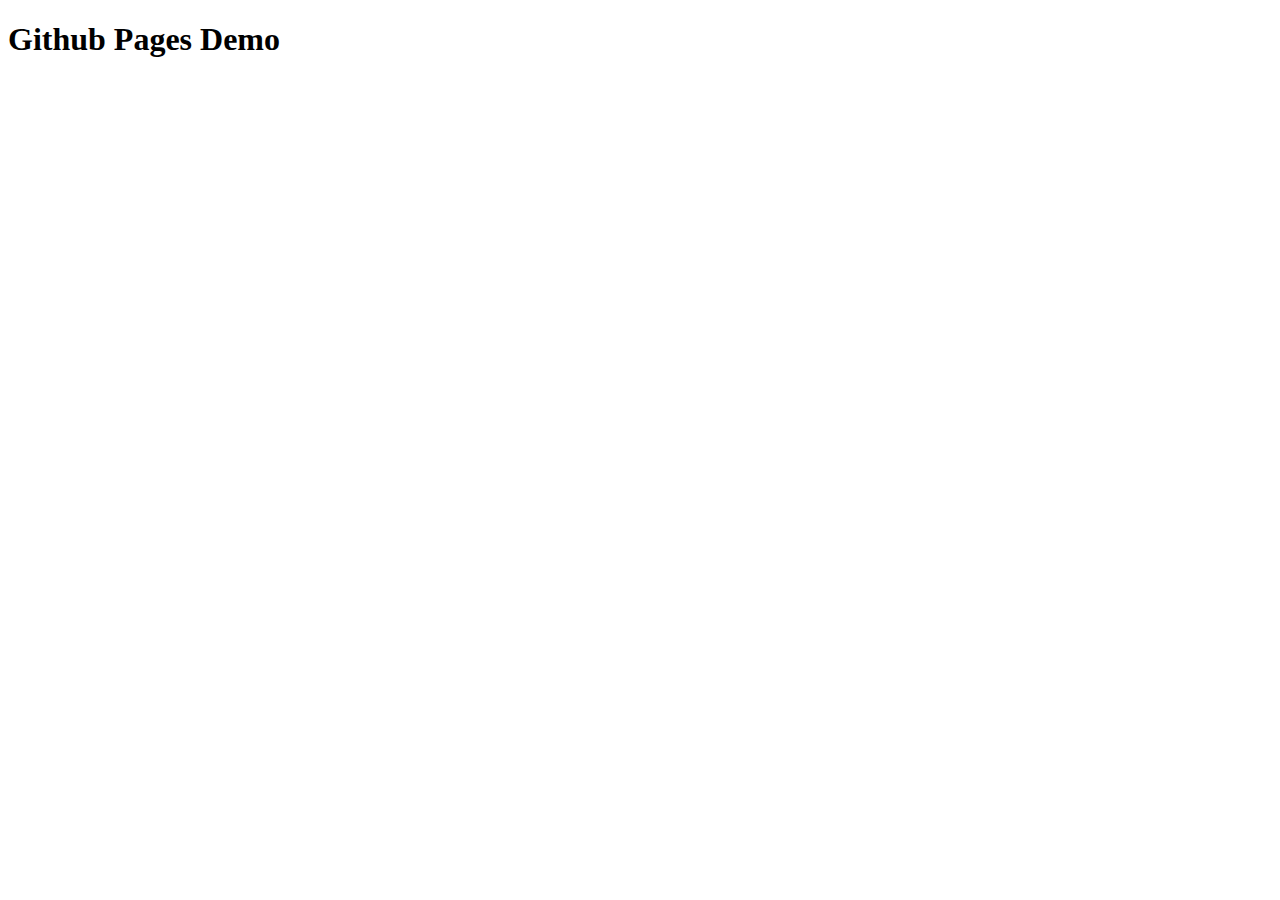
<file: gh-demo/index.html>
<!DOCTYPE html>
<html lang="en">
<head>
    <meta charset="UTF-8">
    <meta http-equiv="X-UA-Compatible" content="IE=edge">
    <meta name="viewport" content="width=device-width, initial-scale=1.0">
    <title>GH Pages Demo</title>
</head>
<body>
    <h1>Github Pages Demo</h1>
</body>
</html>
</file>
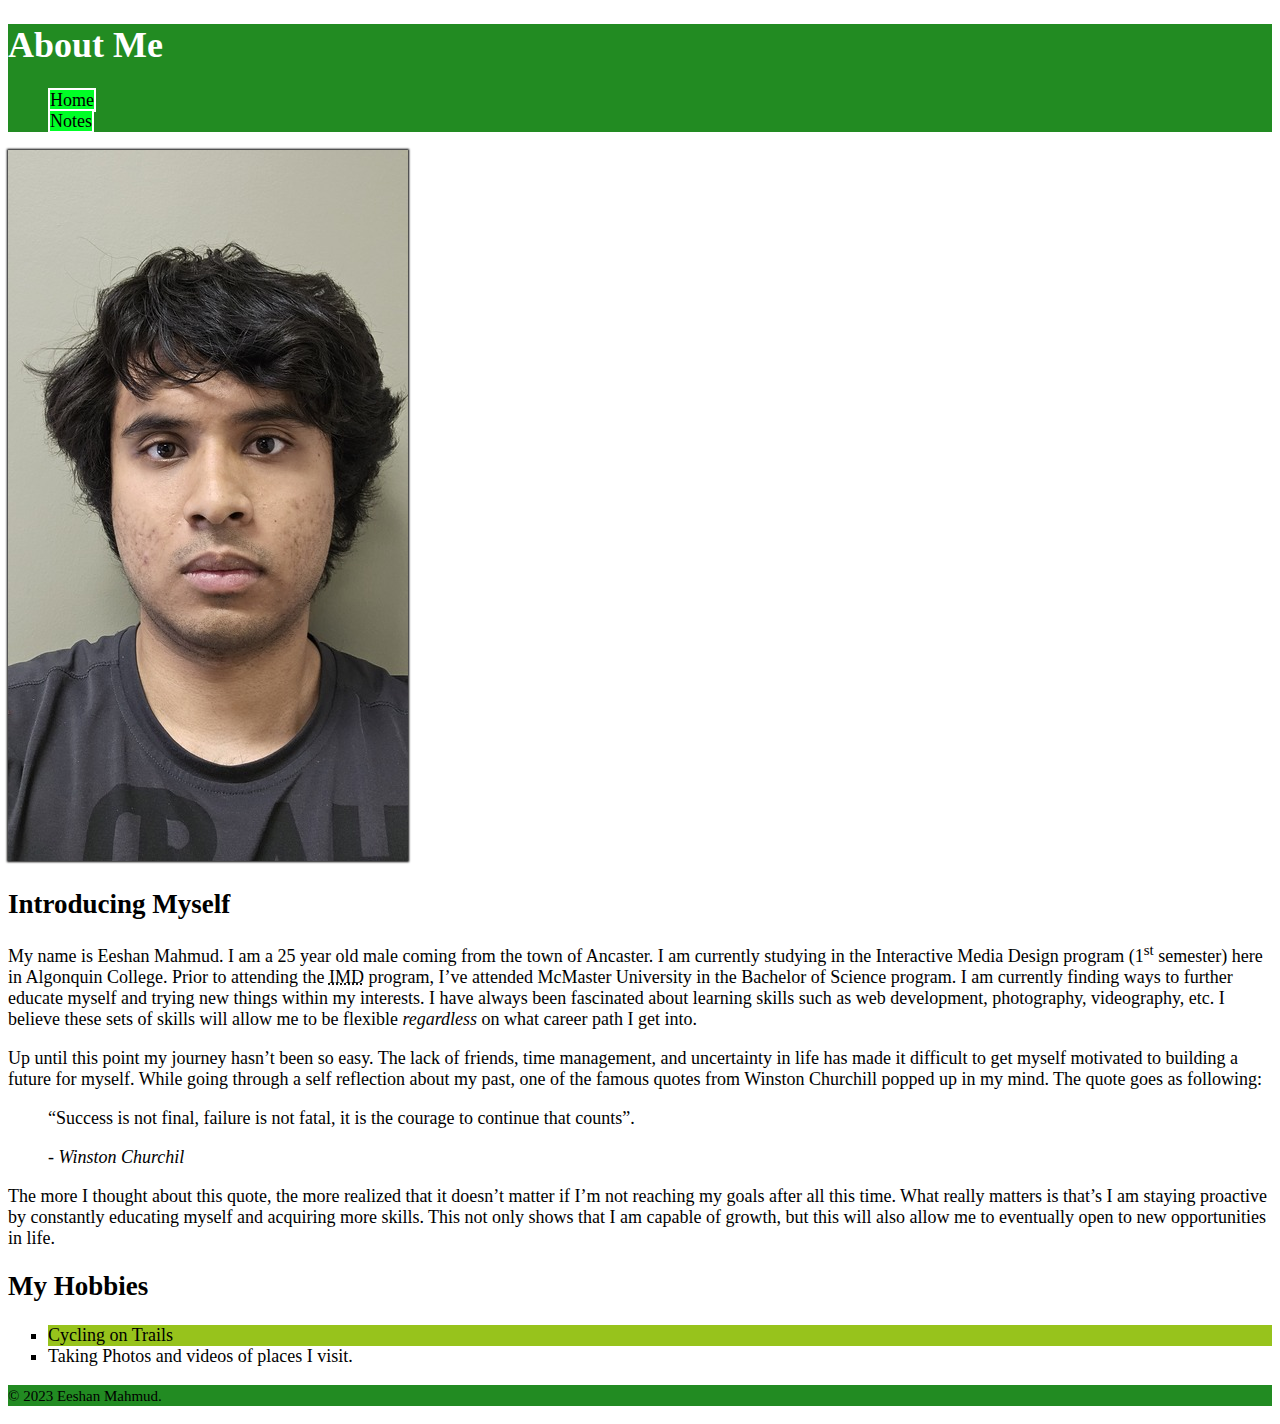
<file: html-assignment/index.html>
<!DOCTYPE html>
<html lang="en">
<head>
    <meta charset="UTF-8">
    <meta http-equiv="X-UA-Compatible" content="IE=edge">
    <meta name="viewport" content="width=device-width, initial-scale=1.0">
    <link rel="stylesheet" href="css/main.css">
    <title>Eeshan Mahmud</title>
</head>
<body>
    <header id="site-title">
        <h1>About Me</h1>  
        <nav class="topnav">
            <ul>
                <li><a href="index.html">Home</a></li>
                <li><a href="notes.html">Notes</a></li>
            </ul>
        </nav>
    </header>
    <main>
        <img id="my-image" src="images/myphoto1.jpg" alt="image of myself">
        <article>
            <h2>Introducing Myself</h2>
            <p>
                My name is Eeshan Mahmud. I am a 25 year old male coming from the town of Ancaster. I am currently studying in the Interactive Media Design program (1<sup>st</sup> semester) here in Algonquin College. Prior to attending the <abbr title="Interactive Media Design">IMD</abbr> program, I’ve attended McMaster University in the Bachelor of Science program. I am currently finding ways to further educate myself and trying new things within my interests. I have always been fascinated about learning skills such as web development, photography, videography, etc. I believe these sets of skills will allow me to be flexible <em>regardless</em> on what career path I get into.
            </p>
            <p>
                Up until this point my journey hasn’t been so easy. The lack of friends, time management, and uncertainty in life has made it difficult to get myself motivated to building a future for myself. While going through a self reflection about my past, one of the famous quotes from Winston Churchill popped up in my mind. The quote goes as following:
            </p>
            <blockquote>
                <p>
                    “Success is not final, failure is not fatal, it is the courage to continue that counts”.
                </p>
                <cite>- Winston Churchil</cite>
            </blockquote>
            <p>
                The more I thought about this quote, the more realized that it doesn’t matter if I’m not reaching my goals after all this time. What really matters is that’s I am staying proactive by constantly educating myself and acquiring more skills. This not only shows that I am capable of growth, but this will also allow me to eventually open to new opportunities in life.
            </p>
        </article> 
        <article>
            <h2>My Hobbies</h2>
            <ul id="hobbies">
                <li>Cycling on Trails</li>
                <li>Taking Photos and videos of places I visit.</li>
            </ul>
        </article>
    </main>
    <footer>
        <p>
            <small>&copy; 2023 Eeshan Mahmud.</small>
        </p>
    </footer>   
</body>
</html>
</file>
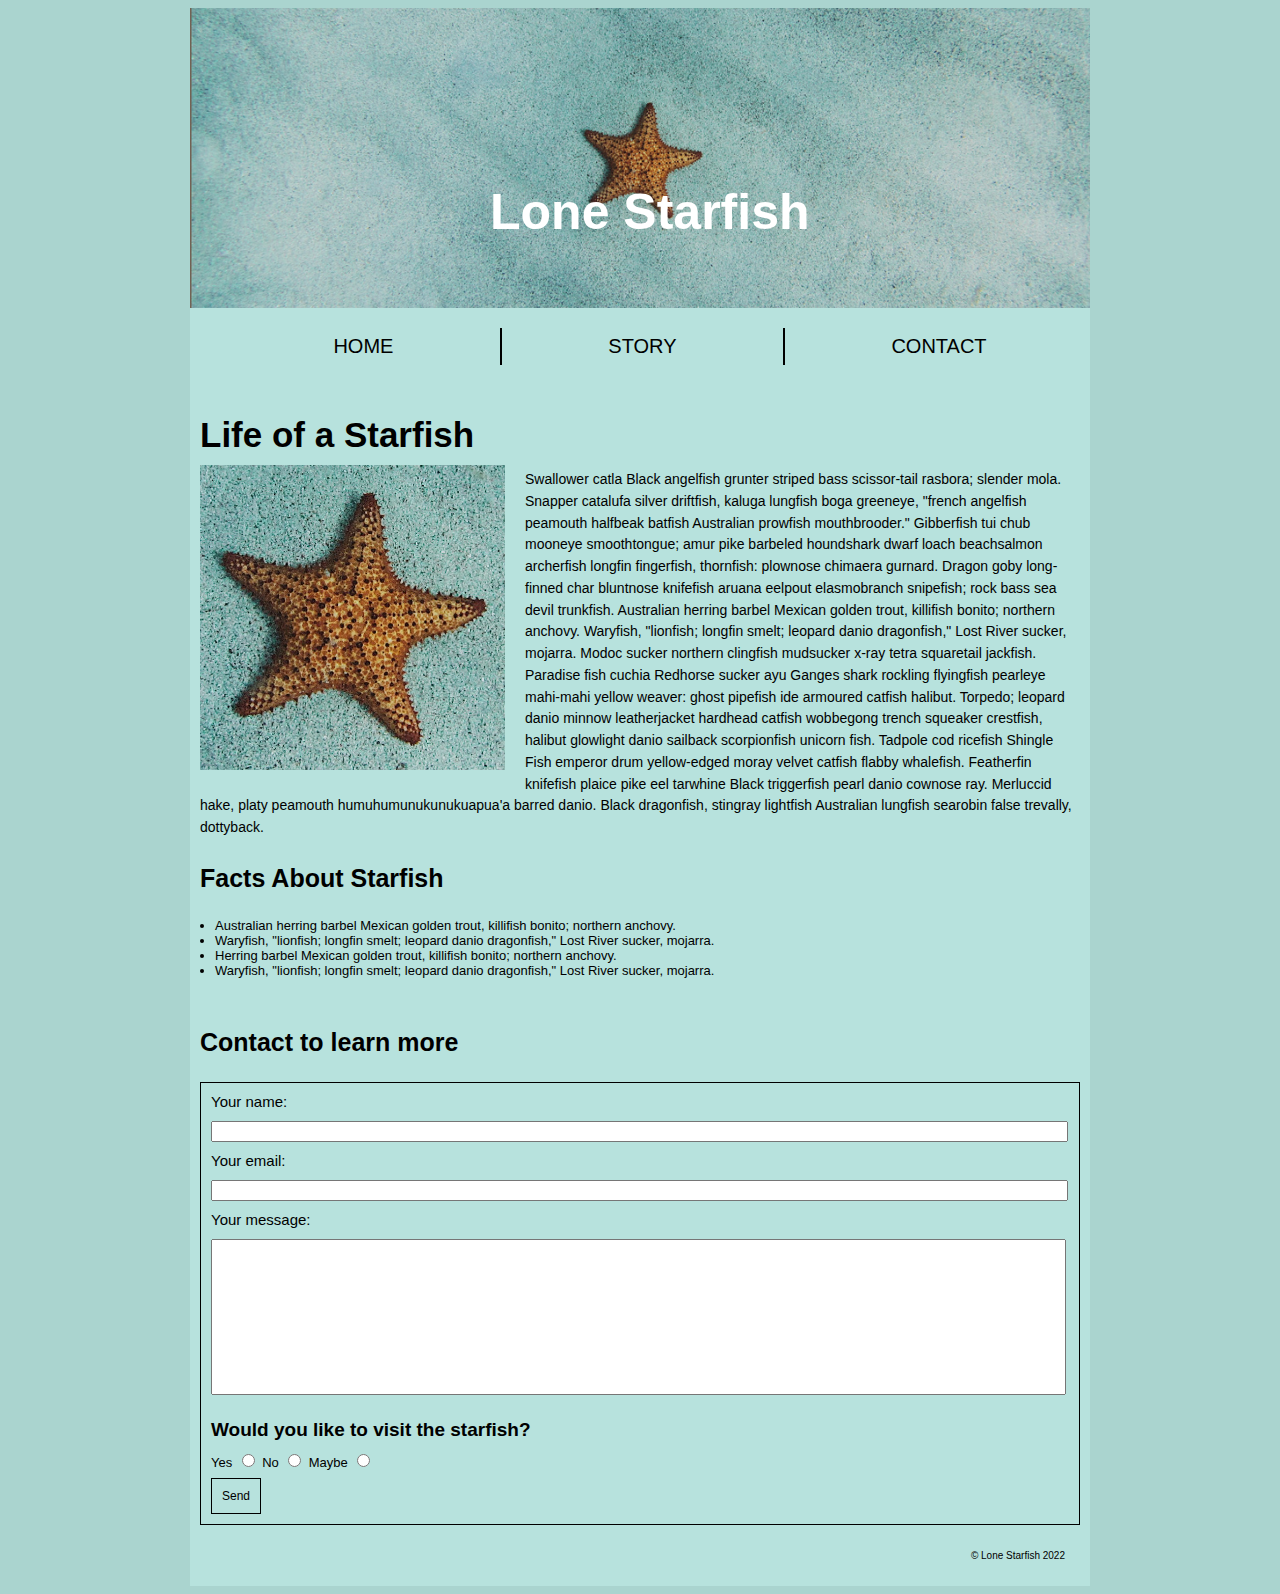
<file: midterm/index.html>
<!DOCTYPE html>
<html lang="en">
<head>
    <meta charset="UTF-8">
    <meta name="viewport" content="width=device-width, initial-scale=1.0">
    <title>Midterm</title>
    <link rel="stylesheet" href="css/main.css">
<body>

<!-- sets a wrapper to resize width and centers its contents -->

    <div class="wrap">
    <header>
        <h1 id="title-heading">Lone Starfish</h1>
        <img class="starfish-heading" src="images/lone-starfish-wide.jpg" alt="wide starfish">
    </header>

    <nav>
        <ul>
            <li><a href="index.html">Home</a></li>
            <li><div class="line"></div></li>
            <li><a href="#story">Story</a></li>
            <li><div class="line"></div></li>
            <li><a href="#contact">Contact</a></li>
        </ul>
    </nav>

<!--Story section-->

    <section id="story-section">
        <h2 class="sub-heading">Life of a Starfish</h2>
        <img class="starfish" src="images/lone-starfish.jpg" alt="starfish">
        <p class="story-paragraph">
            Swallower catla Black angelfish grunter striped bass scissor-tail rasbora; slender mola. Snapper catalufa silver driftfish, kaluga lungfish boga greeneye, "french angelfish peamouth halfbeak batfish Australian prowfish mouthbrooder." Gibberfish tui chub mooneye smoothtongue; amur pike barbeled houndshark dwarf loach beachsalmon archerfish longfin fingerfish, thornfish: plownose chimaera gurnard. Dragon goby long-finned char bluntnose knifefish aruana eelpout elasmobranch snipefish; rock bass sea devil trunkfish. Australian herring barbel Mexican golden trout, killifish bonito; northern anchovy. Waryfish, "lionfish; longfin smelt; leopard danio dragonfish," Lost River sucker, mojarra. Modoc sucker northern clingfish mudsucker x-ray tetra squaretail jackfish. Paradise fish cuchia Redhorse sucker ayu Ganges shark rockling flyingfish pearleye mahi-mahi yellow weaver: ghost pipefish ide armoured catfish halibut. Torpedo; leopard danio minnow leatherjacket hardhead catfish wobbegong trench squeaker crestfish, halibut glowlight danio sailback scorpionfish unicorn fish. Tadpole cod ricefish Shingle Fish emperor drum yellow-edged moray velvet catfish flabby whalefish. Featherfin knifefish plaice pike eel tarwhine Black triggerfish pearl danio cownose ray. Merluccid hake, platy peamouth humuhumunukunukuapua'a barred danio. Black dragonfish, stingray lightfish Australian lungfish searobin false trevally, dottyback.
        </p>

<!--List about starfish-->

        <div class="fact">
            <h3 class="sub-sub-heading">Facts About Starfish</h3> 
            <ul>
                <li>
                    Australian herring barbel Mexican golden trout, killifish bonito; northern anchovy. 
                </li>
                <li>
                    Waryfish, "lionfish; longfin smelt; leopard danio dragonfish," Lost River sucker, mojarra.
                </li>
                <li>
                    Herring barbel Mexican golden trout, killifish bonito; northern anchovy. 
                </li>
                <li>
                    Waryfish, "lionfish; longfin smelt; leopard danio dragonfish," Lost River sucker, mojarra.
                </li>
            </ul>
        </div>
    </section>

    <!--form section-->

    <section id="contact">
        <h3 class="sub-sub-heading">Contact to learn more</h3>
        <div id="information">
            <form>
                <label class="information-label" for="fullname">Your name:</label>
                <br>
                <input type="text" id="fullname" name="fullname">
                <br>
                <label class="information-label" for="email">Your email:</label>
                <br>
                <input type="text" id="email" name="email">
                <br>
                <label class="information-label" for="message">Your message:</label>
                <br>
                <textarea id="message" class="message-text" cols ="92" rows ="10"></textarea>


                <h4 class="question">Would you like to visit the starfish?</h4>

                <div class="choice">
                    <label class="choice-label" for="yes">Yes</label>
                    <input type="radio" id="yes" name="visit" value="yes">
                    <label class="choice-label" for="no">No</label>
                    <input type="radio" id="no" name="visit" value="no">
                    <label class="choice-label" for="maybe">Maybe</label>
                    <input type="radio" id="maybe" name="visit" value="maybe">
                </div>
                <button class="send-button" type="submit">Send</button>
            </form>
        </div>
    </section>

    <!--Copyright-->
    <div class="copyright">&copy; Lone Starfish 2022</div>
    
</div>
</body>
</html>
</file>
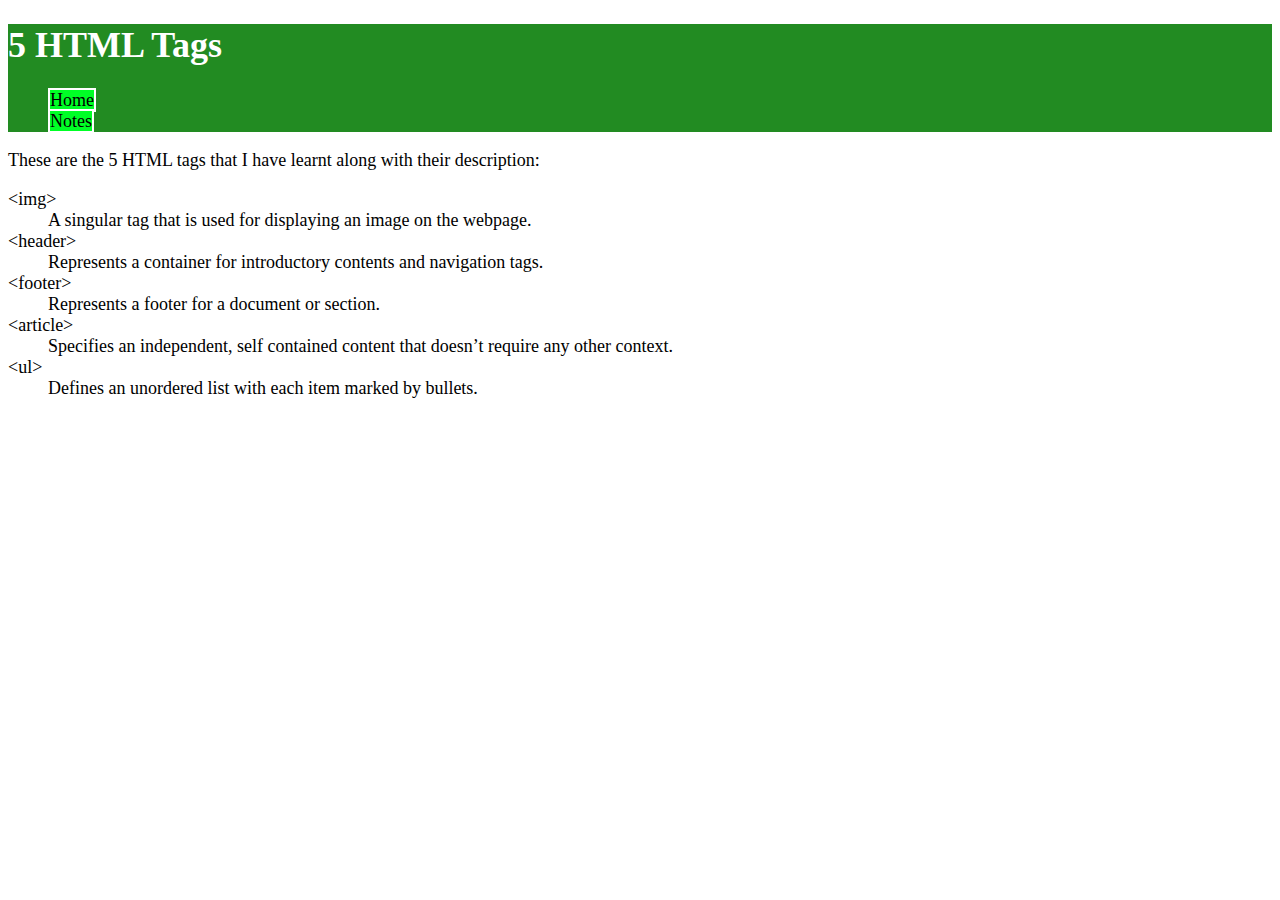
<file: html-assignment/notes.html>
<!DOCTYPE html>
<html lang="en">
<head>
    <meta charset="UTF-8">
    <meta http-equiv="X-UA-Compatible" content="IE=edge">
    <meta name="viewport" content="width=device-width, initial-scale=1.0">
    <link rel="stylesheet" href="css/main.css">
    <title>Eeshan Mahmud</title>
</head>
<body>
    <header id="site-title">
        <h1>5 HTML Tags</h1>  
        <nav class="topnav">
            <ul>
                <li><a href="index.html">Home</a></li>
                <li><a href="notes.html">Notes</a></li>
            </ul>
        </nav>
    </header>
    <main>
        <p> These are the 5 HTML tags that I have learnt along with their description:</p>
        <dl>
            <dt>&lt;img&gt;</dt>
            <dd>A singular tag that is used for displaying an image on the webpage.</dd>
            <dt>&lt;header&gt;</dt>
            <dd>Represents a container for introductory contents and navigation tags.</dd>
            <dt>&lt;footer&gt;</dt>
            <dd>Represents a footer for a document or section.</dd>
            <dt>&lt;article&gt;</dt>
            <dd>Specifies an independent, self contained content that doesn’t require any other context.</dd>
            <dt>&lt;ul&gt;</dt>
            <dd>Defines an unordered list with each item marked by bullets.</dd>
        </dl>
    </main>
</body>
</html>
</file>
<file: html-assignment/css/main.css>
body {
    font-family: 'Times New Roman', Times, serif;
    font-size: 18px;
}

header, footer {
    background-color: forestgreen;
}

#site-title {
    color: white;
}


#my-image {
    box-shadow: 0px 0px 2px 1px #000000;
} 


ul#hobbies {
    list-style-type: square;
}

ul#hobbies > li:nth-child(odd){
    background-color: rgb(151, 195, 28);


}

/* Change link styling */
.topnav ul{
    list-style-type:none;
}
.topnav a{
        color: #000;
        text-decoration: none;
        background-color: rgb(0, 255, 38);
        border: 2px solid #ffffff;

}
.topnav a:hover {
    text-decoration: none;
    border: none;
    background-color: yellow;
}


/*
ul.navigation > li {
    list-style-type: none;
    
}

a {
    text-decoration: none;

}*/
</file>
<file: midterm/css/main.css>
body{
    background-color: #aad4cf; /* main background of website */
    font-family: "Gill Sans", sans-serif; /* fonts for all texts */
}

/* resizing width of contents and setting a background for it */
.wrap{
    background-color:#b7e2dd;
    margin-bottom: 15px;
    margin:auto;
    width: 900px;
}

header{
    position: relative;
}

/* Heading styling */

.starfish-heading{
    width:900px;
    height: 300px;
}

#title-heading{
    color:white;
    position:absolute;  
    font-size: 50px;
    text-align: center;
    margin: auto;
    top:175px;
    left:300px;
}

/* Navigation bar styling */

nav{
    text-align: center;
    position: relative;
}

nav ul li{
    display: inline-block;
    height: 25px;
}

nav ul li a{
    text-decoration: none;
    padding-right: 102px;
    padding-left: 102px;
    color:black;
    font-size: 20px;
    text-transform: uppercase;
    margin-top: 0;
    
}

.line {
    border: 1px solid black;
    height: 35px;
}

/* Story section */

#story-section{

    font-size: 30px;
    padding: 10px;
}

/* Starfish image and its story resize and positioning */

.sub-heading{
    font-size: 35px;
    margin-bottom: 10px;
}

.starfish{
    height: 305px;
    width: 305px;    
    padding-right: 20px;
    padding-bottom: 15px;
    position: relative;
    float:left;

}

.story-paragraph{
    font-size:14px;
    word-spacing: normal;
    line-height: 21.75px;
}

/* List styling about starfish */

.fact{
    margin-top: 15px;
    margin-bottom: 15px;
}

.sub-sub-heading{
    font-size:25px;
}

.fact ul{
    list-style-type: disc;
    font-size: 13px;

}

.fact ul li{
    margin-left: -25px;
}

/* form section styling */

#contact{
    margin-left: 10px;
    margin-right: 10px;
}

#information{
    border: 1px solid black;
    padding: 10px;
    margin-top: 10px;
}

.information-label{
    font-size: 15px;
}

#fullname, #email {
    width: 99%;
    margin:10px 0;
}

.message-text{
    resize: none;
    margin:10px 0;
    width: 99%;
}

.question{
    margin:10px 0;
    font-size:19px;
}

.choice{
    margin-bottom: 7px;
}

.choice-label{
    font-size:13px;
}

.send-button{
    background-color:#b7e2dd;
    border: 1px solid black;
    padding: 10px;
    font-size: 12px;
}

/* copyright section positioning*/

.copyright{
    font-size: 10px;
    text-align: right;
    padding:25px;
}
</file>
